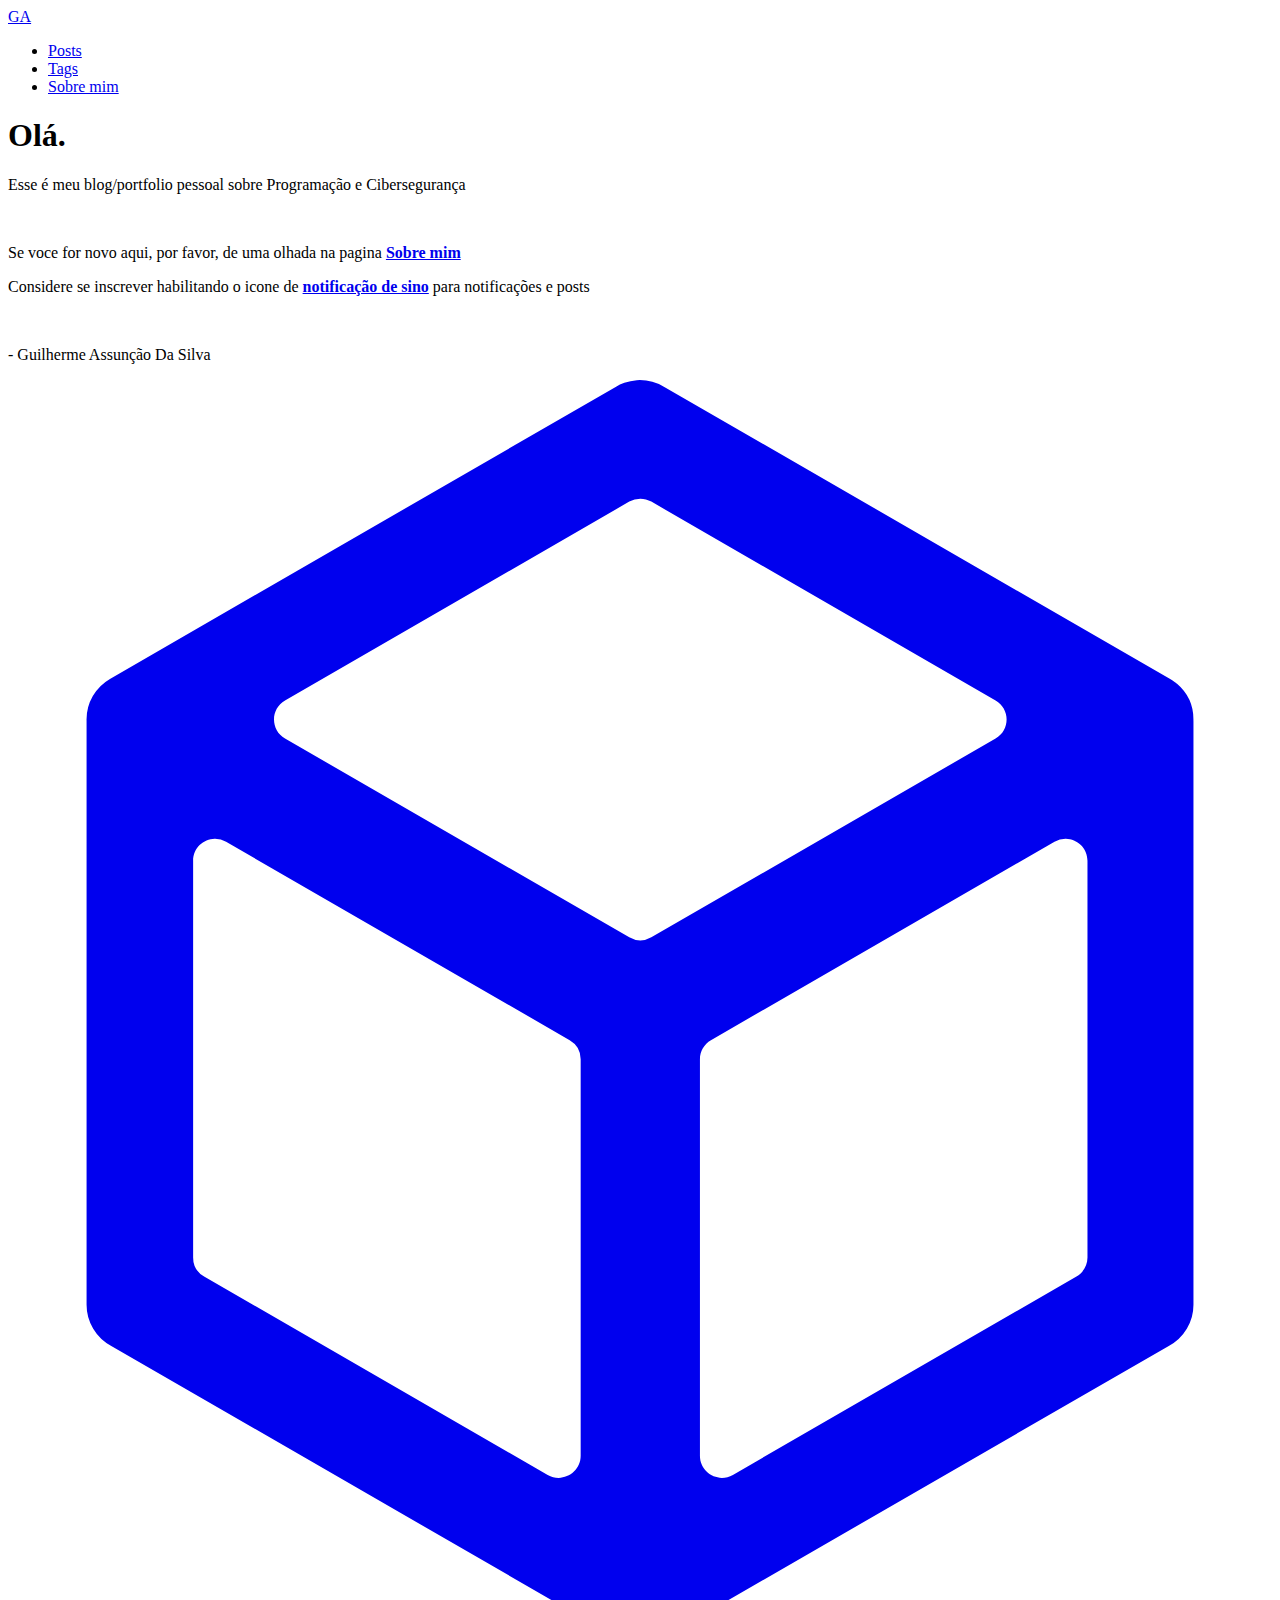
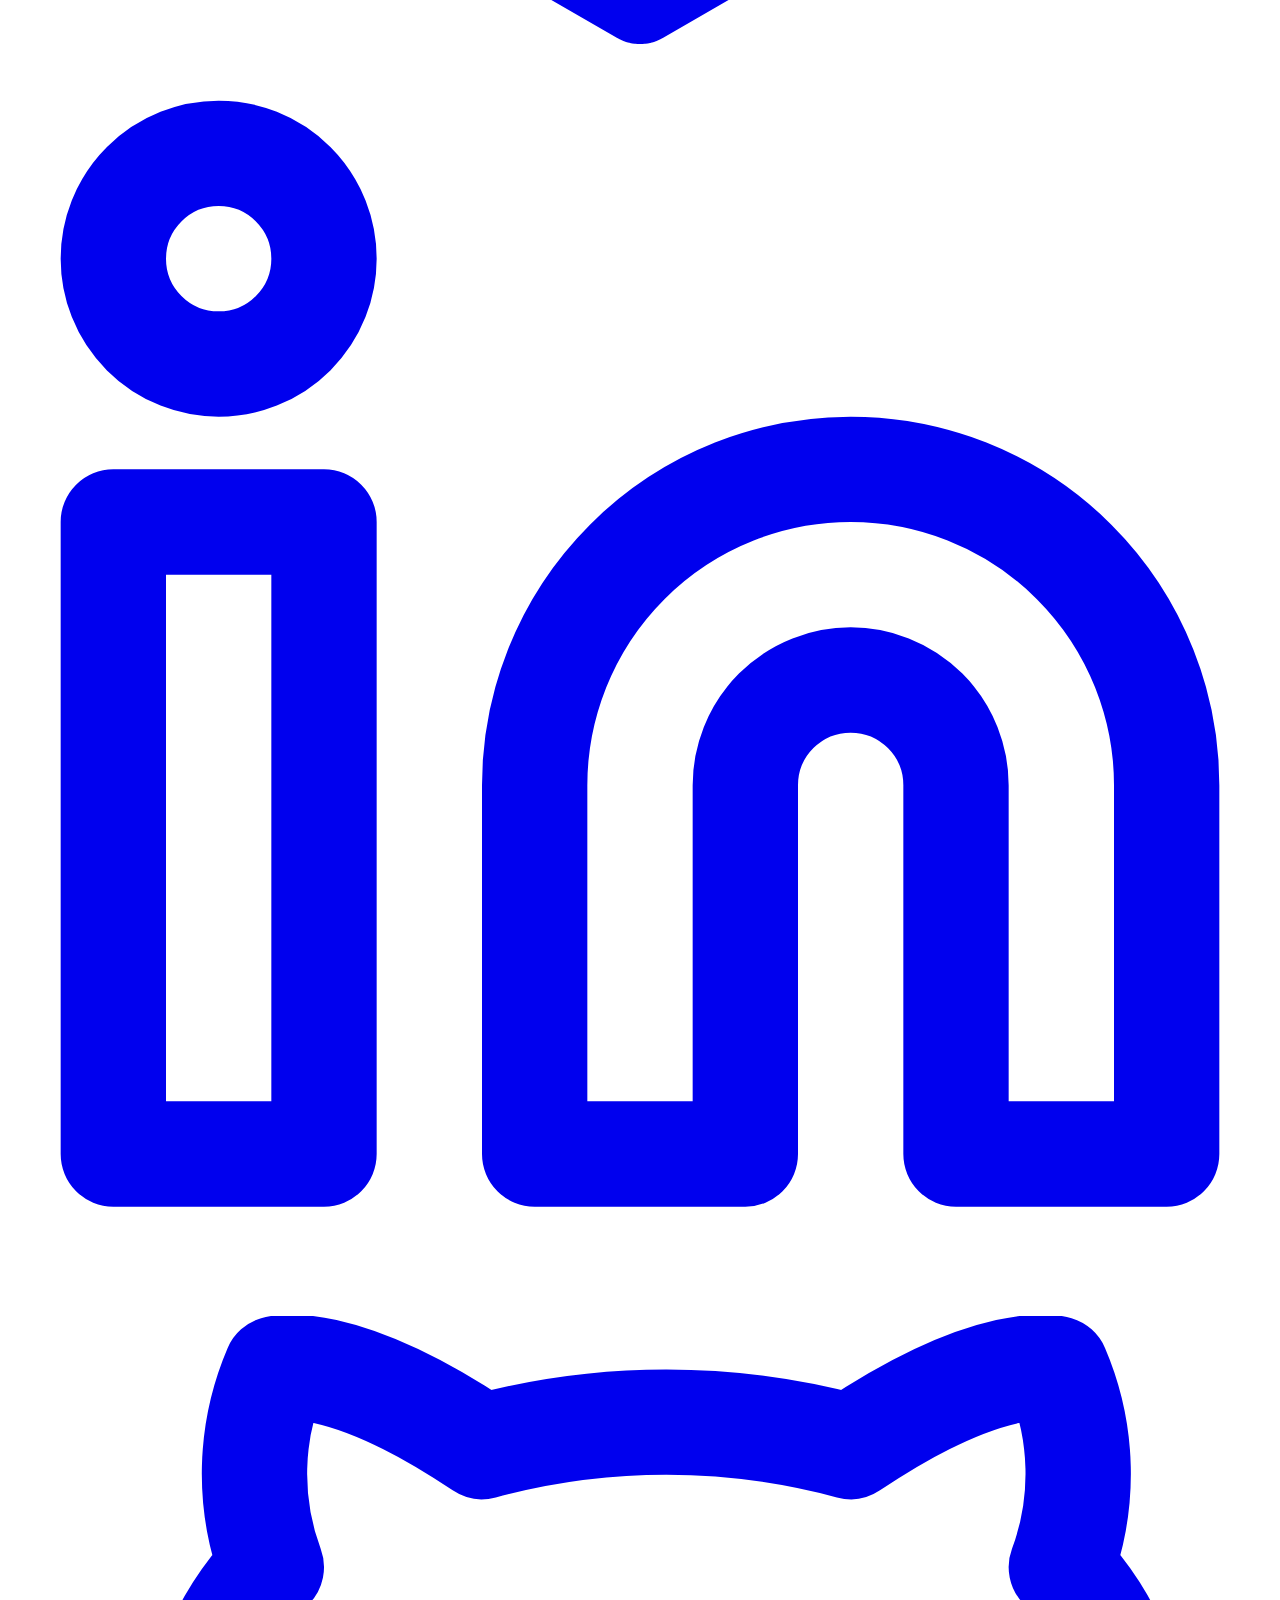
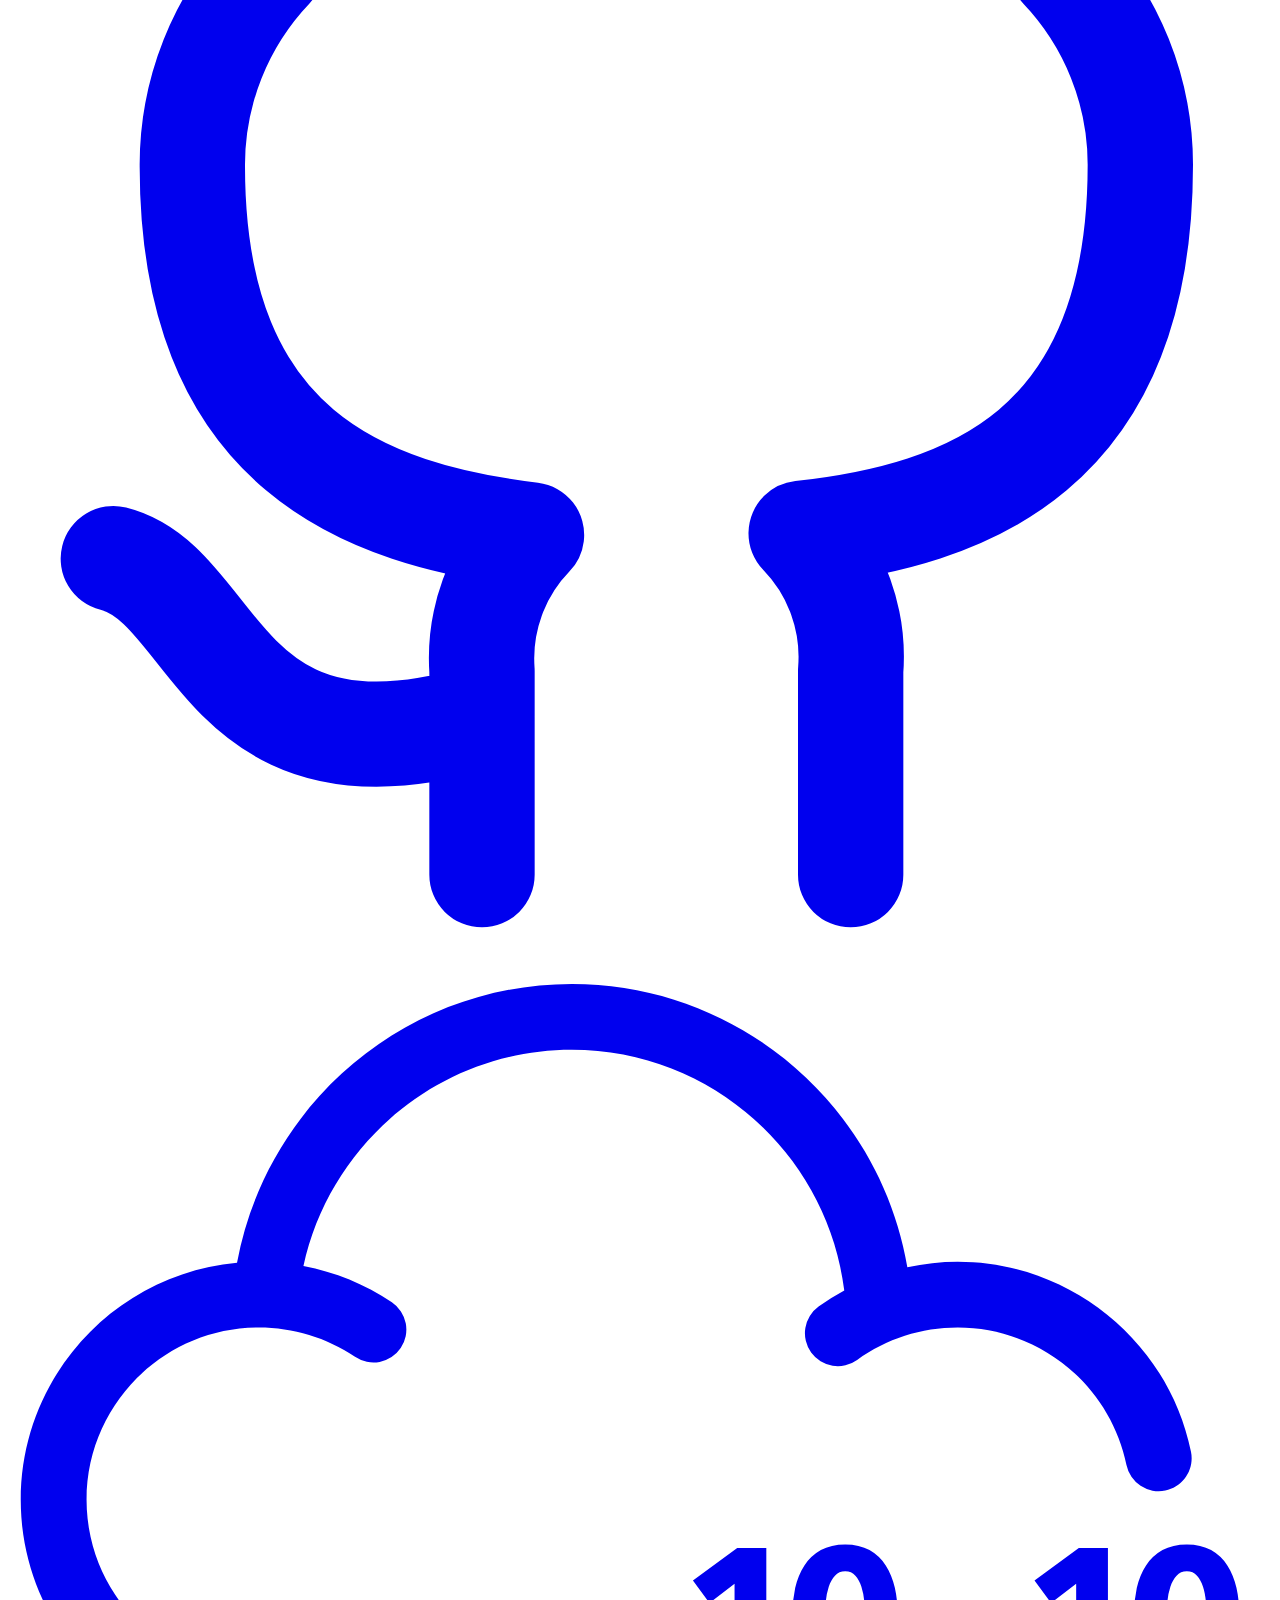
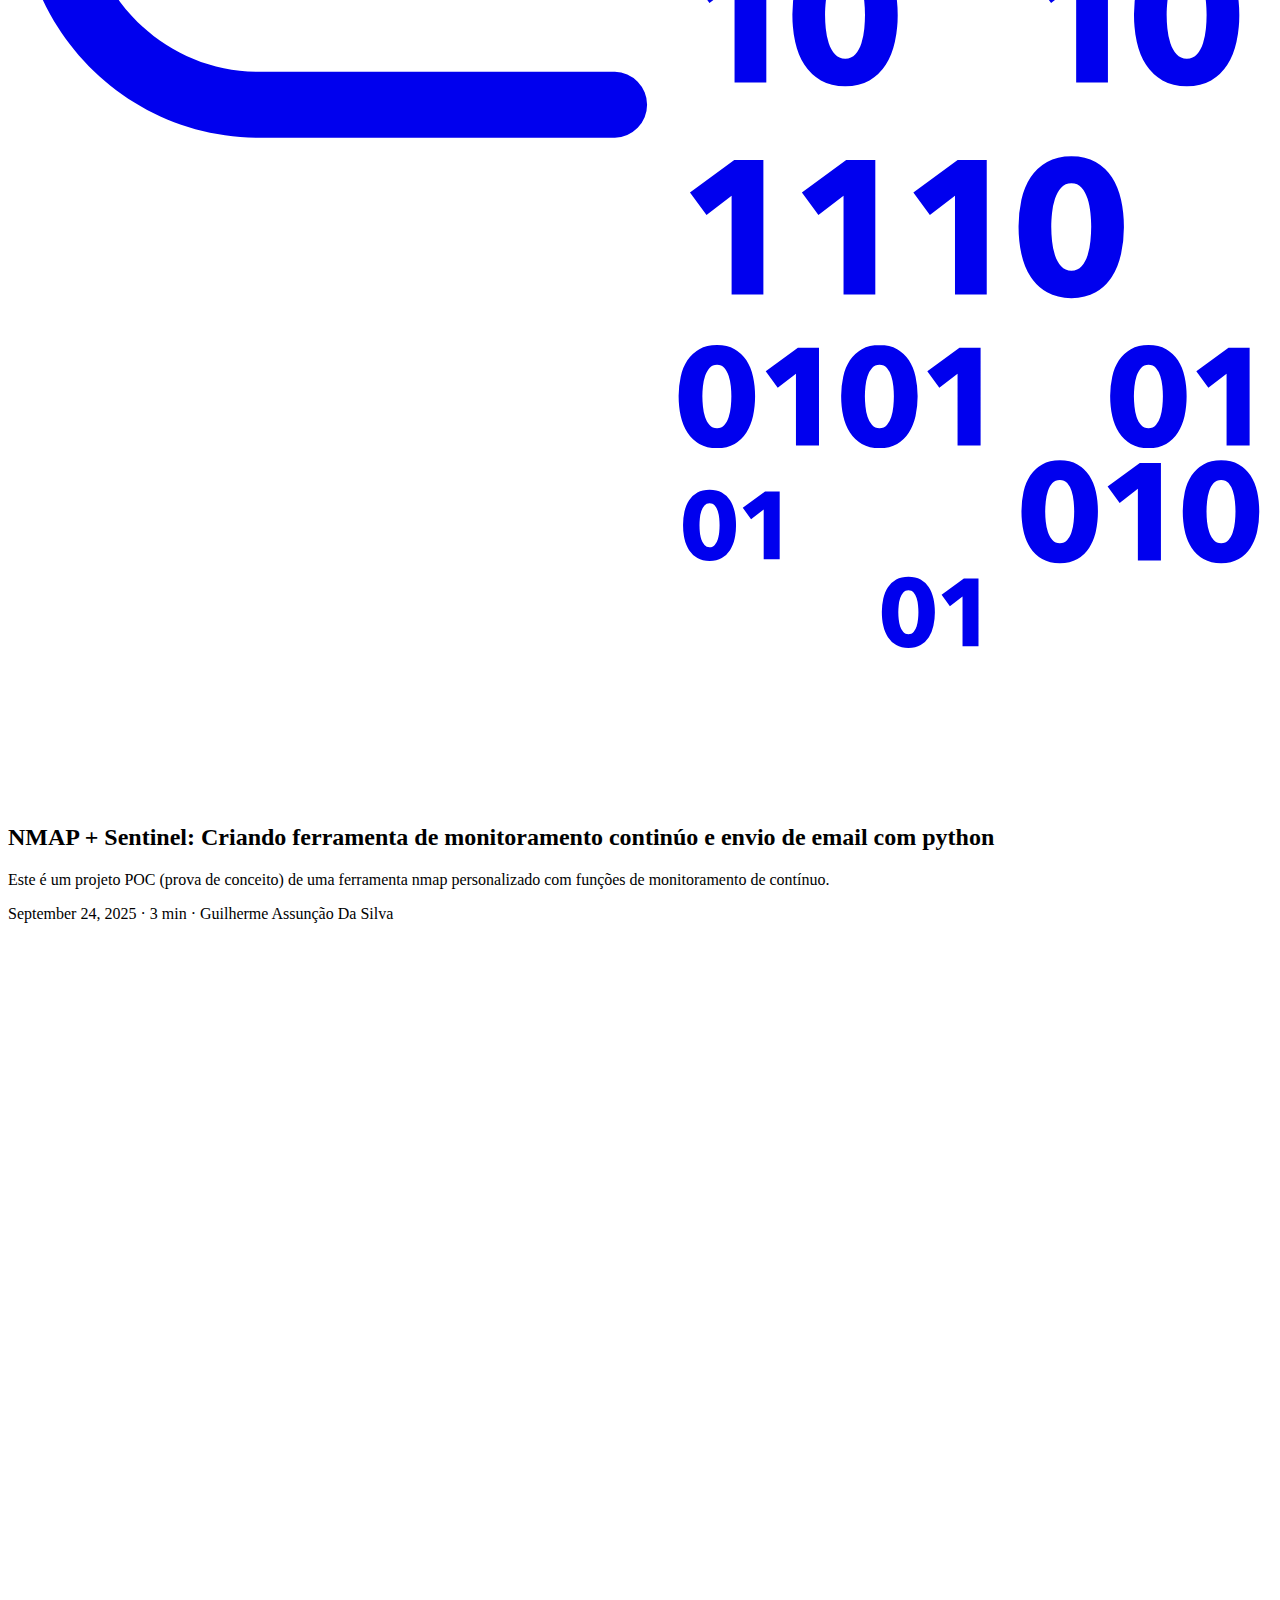
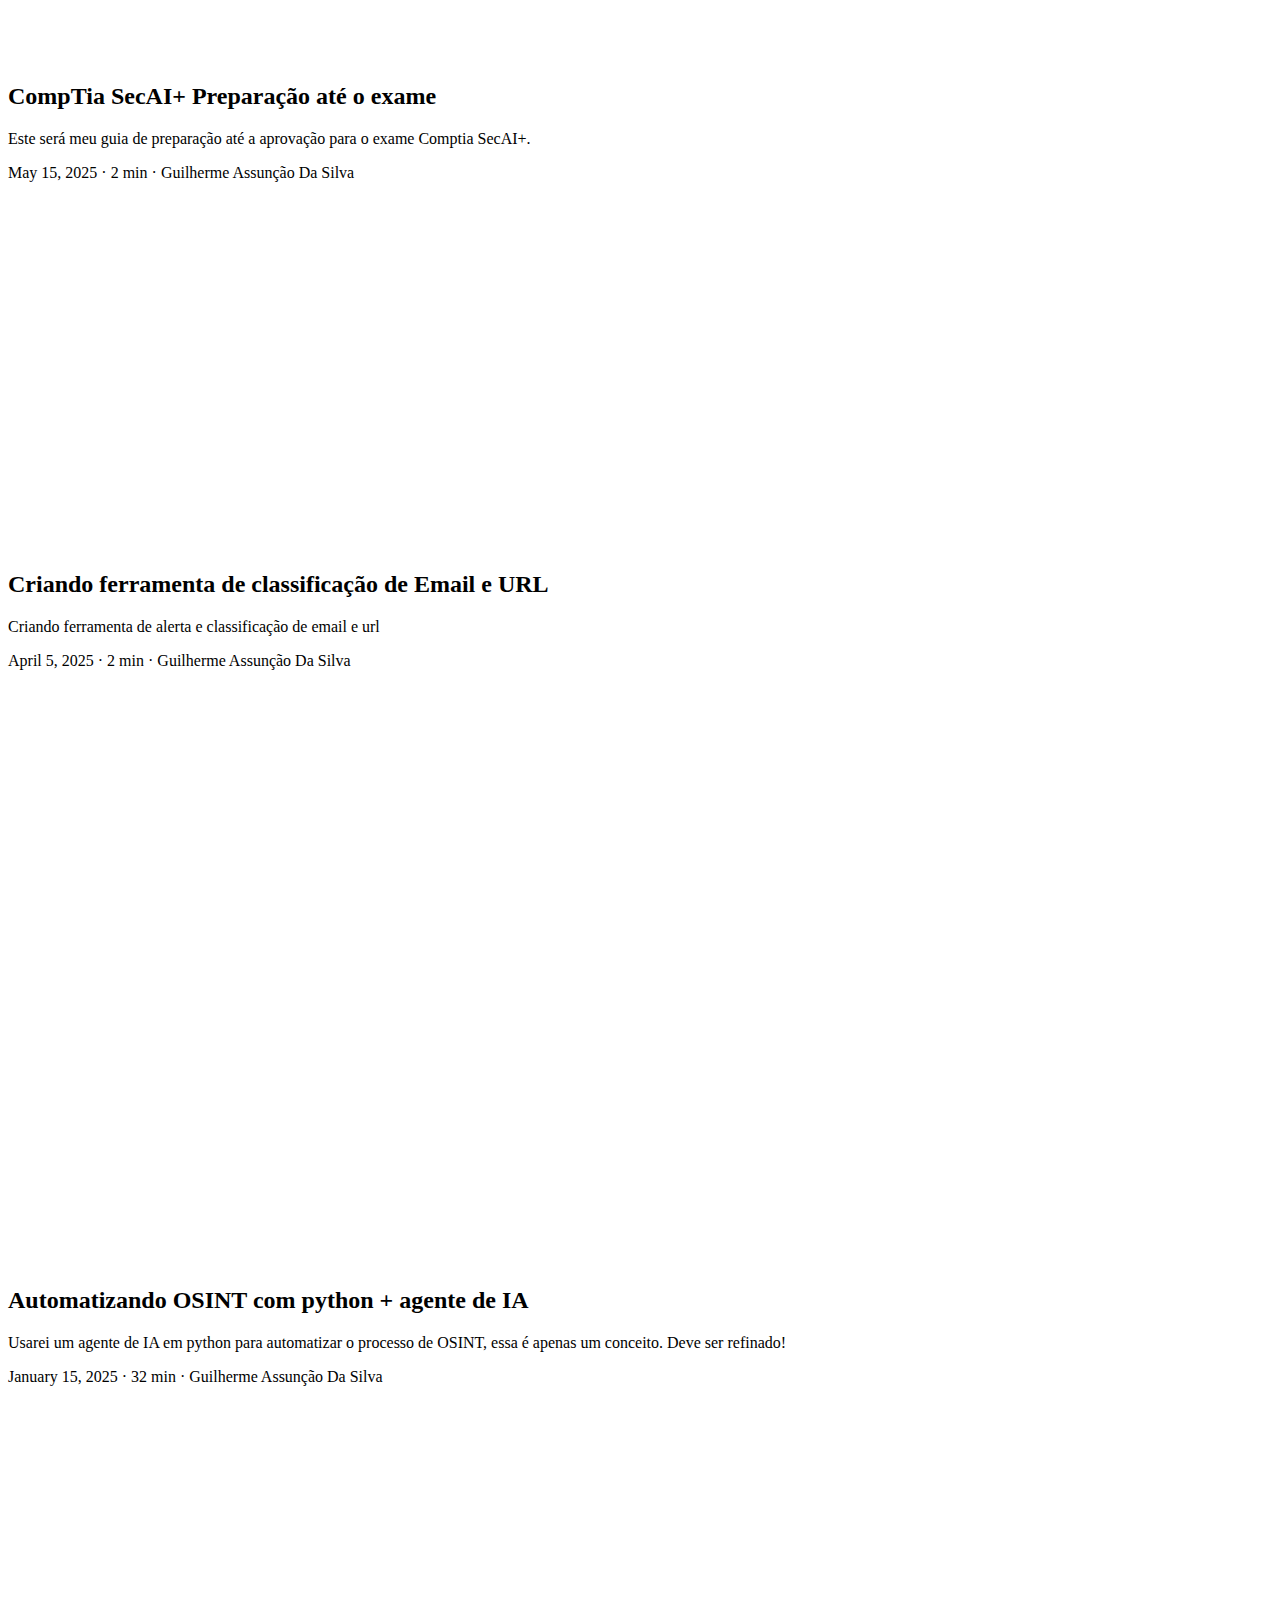
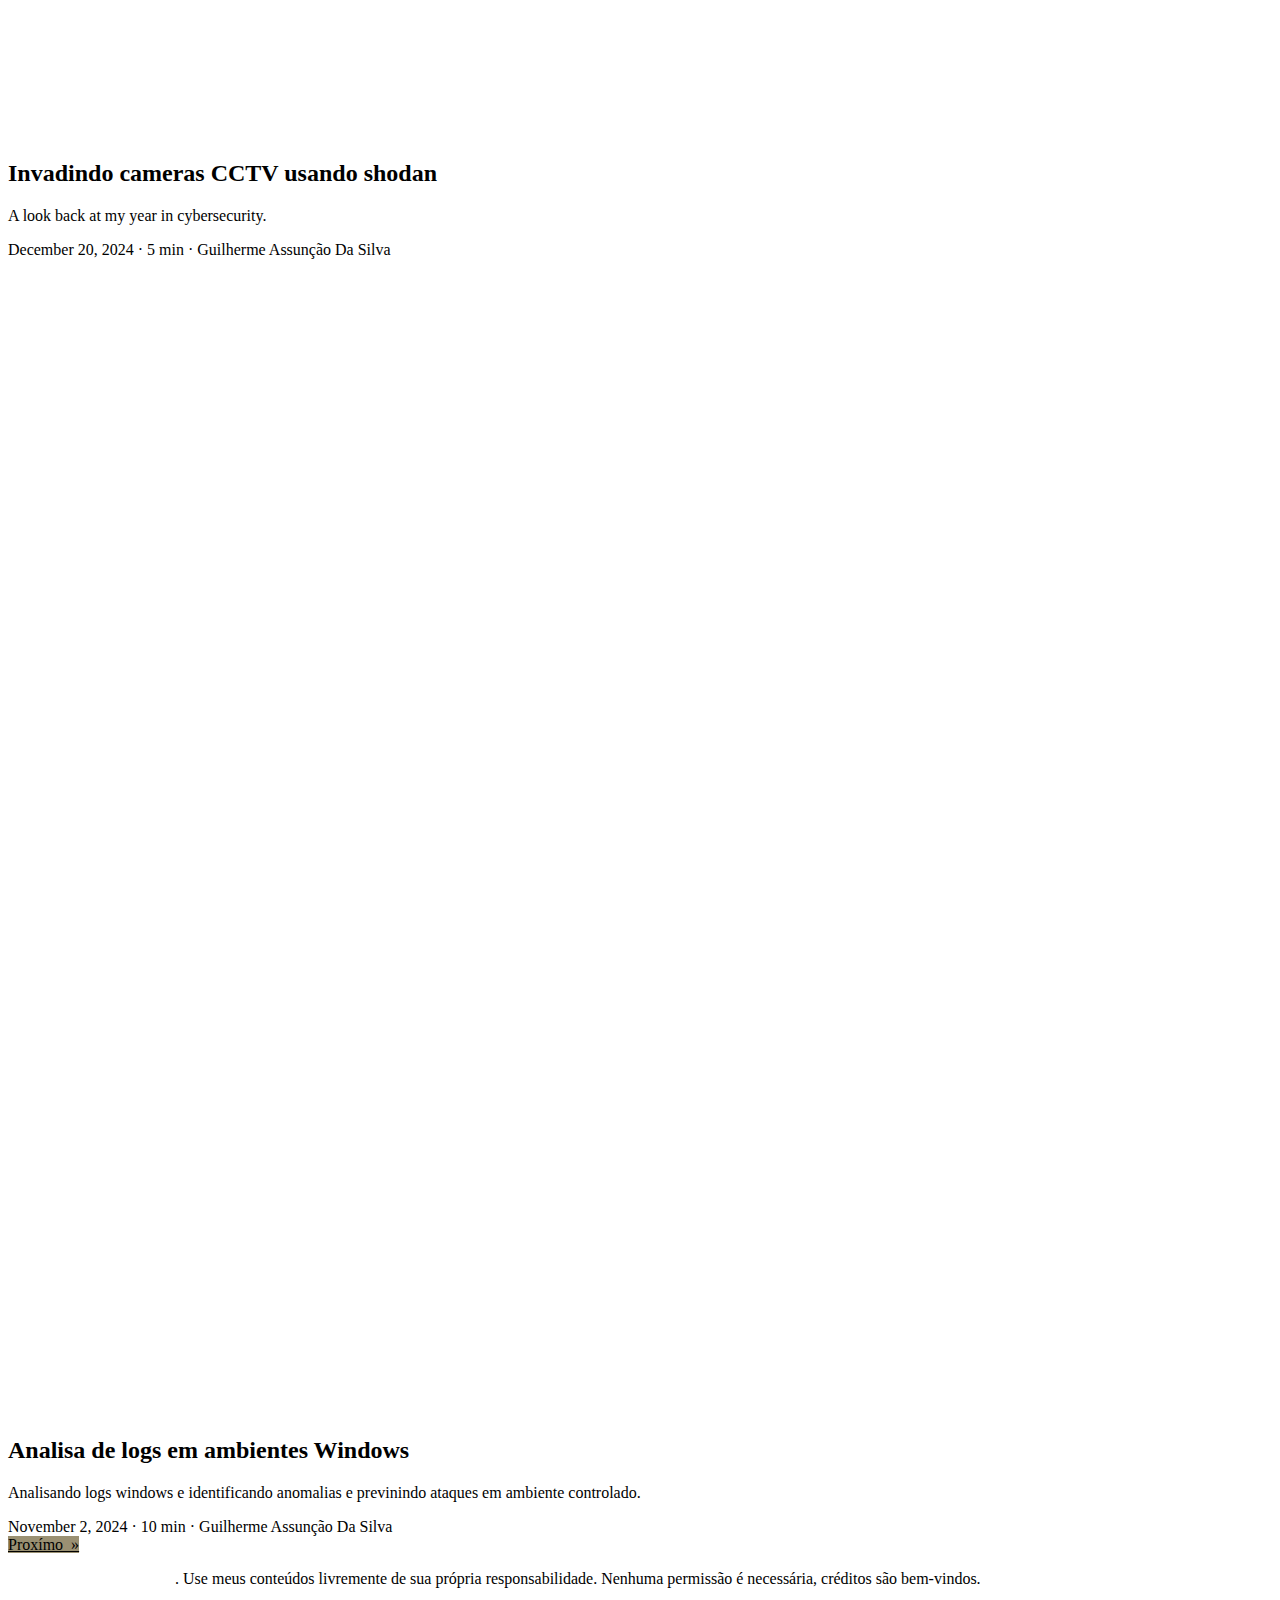
<file: index.html>
<!DOCTYPE html>
<!-- saved from url=(0032)https://www.brunorochamoura.com/ -->
<html lang="en" dir="auto"><head><meta http-equiv="Content-Type" content="text/html; charset=UTF-8">
	<meta name="generator" content="Hugo 0.121.2">
<meta http-equiv="X-UA-Compatible" content="IE=edge">
<meta name="viewport" content="width=device-width, initial-scale=1, shrink-to-fit=no">
<meta name="robots" content="index, follow">
<title>GA</title>
<meta name="keywords" content="Infosec, Security, Hacking, CTF, Writeups">
<meta name="description" content="">
<meta name="author" content="Guilherme Assunção Da Silva ">
<link rel="canonical" href="https://www.brunorochamoura.com/">
<link rel="stylesheet" href="assets/style.css">
<link rel="icon" href="https://www.brunorochamoura.com/favicon.ico">
<link rel="icon" type="image/png" sizes="16x16" href="C:\Users\Guilherme\Documents\icon-16x16.png">
<link rel="icon" type="image/png" sizes="32x32" href="C:\Users\Guilherme\Documents\icon-33x32.png">
<link rel="apple-touch-icon" href="https://www.brunorochamoura.com/apple-touch-icon.png">
<link rel="mask-icon" href="https://www.brunorochamoura.com/safari-pinned-tab.svg">
<meta name="theme-color" content="#2e2e33">
<meta name="msapplication-TileColor" content="#2e2e33">
<link rel="alternate" type="application/rss+xml" href="https://www.brunorochamoura.com/index.xml">
<link rel="alternate" type="application/json" href="https://www.brunorochamoura.com/index.json">
<noscript>
    <style>
        #theme-toggle,
        .top-link {
            display: none;
        }
    </style>
</noscript>
<style>
	.pagination .next {
          background-color: #9A9072 !important;
          color: #000 !important;
          pointer-events: none;
          cursor: default;
        }
</style>
 <meta property="og:url" content="https://www.brunorochamoura.com/">
  <meta property="og:site_name" content="GUILHERME">
  <meta property="og:title" content="Home">
  <meta property="og:description" content="This is my personal blog.
Cybersecurity and whatever else. If you’re new here, please check the about me page.
Please consider subscribing to my RSS feed for notifications of new posts.">
  <meta property="og:locale" content="en">
  <meta property="og:type" content="website">
<meta name="twitter:card" content="summary">
<meta name="twitter:title" content="Home">
<meta name="twitter:description" content="">


<script type="application/ld+json">
{
  "@context": "https://schema.org",
  "@type": "Organization",
  "name": "BRM",
  "url": "https://www.brunorochamoura.com/",
  "description": "",
  "thumbnailUrl": "https://www.brunorochamoura.com/favicon.ico",
  "sameAs": [
      "https://app.hackthebox.com/profile/1402920", "https://www.linkedin.com/in/bruno-rocha-moura/", "https://github.com/BrunoRochaDev/", "https://tryhackme.com/p/brunorochamoura"
  ]
}
</script>
</head>
<body class="list dark" id="top">

<header class="header">
    <nav class="nav">
        <div class="logo">
            <a href="https://guilherme30110.github.io/portfolio-web/" accesskey="h" title="GA (Alt + H)">GA</a>
            <div class="logo-switches">
            </div>
        </div>
        <ul id="menu">
            <li>
                <a href="https://guilherme30110.github.io/portfolio-web/posts" title="Posts">
                    <span>Posts</span>
                </a>
            </li>
            <li>
                <a href="https://guilherme30110.github.io/portfolio-web/tags" title="Tags">
                    <span>Tags</span>
                </a>
            </li>
            <li>
                <a href="https://guilherme30110.github.io/portfolio-web/about" title="About">
                    <span>Sobre mim</span>
                </a>
            </li>
        </ul>
    </nav>
</header>
<main class="main"> <article class="first-entry home-info">
    <header class="entry-header">
        <h1>Olá.</h1>
    </header>
    <div class="entry-content">
        <p>Esse é meu blog/portfolio pessoal sobre Programação e Cibersegurança</p>
<br>
<p>Se voce for novo aqui, por favor, de uma olhada na pagina <strong><a href="https://www.brunorochamoura.com/about">Sobre mim</a></strong></p>
<p>Considere se inscrever habilitando o icone de  <strong><a href="https://www.brunorochamoura.com/posts/rss-and-you/">notificação de sino</a></strong> para notificações e posts</p>

        <br>
        <p>- Guilherme Assunção Da Silva</p>
    </div>
    <footer class="entry-footer">
        <div class="social-icons">
    <a href="https://app.hackthebox.com/profile/1402920" target="_blank" rel="noopener noreferrer me" title="Hackthebox">
        <svg xmlns="http://www.w3.org/2000/svg" viewBox="0 0 24 24" preserveAspectRatio="xMidYMid meet" fill="currentColor" stroke="none">
    <g>
        <path d="M11.9959.0008a1.1187 1.1187 0 00-.057.002.8993.8993 0 00-.2358.0498.9067.9067 0 00-.1652.079L1.9357 5.675a.889.889 0 00-.4444.7699c0 .006.0004.0128.0006.0192-.0002.007 0 .014 0 .0212V17.556a.889.889 0 00.469.7837l9.5983 5.5416c.018.0102.036.0197.054.0287v.002a.8568.8568 0 00.083.0348c0 .001.01.003.012.004.028.01.056.0177.085.0245.01.001.011.003.016.004.028.006.057.0112.086.0146 0 .0005.01.0009.014.001.03.003.061.005.091.005s.061-.002.091-.005c0-.0005.01-.0009.014-.001a.6831.6831 0 00.086-.0146c.01-.001.011-.002.016-.004a.9404.9404 0 00.085-.0245c0-.001.01-.003.012-.004a.8818.8818 0 00.083-.0347v-.002a1.086 1.086 0 00.054-.0287l9.5986-5.5416a.889.889 0 00.4689-.7837V6.4786c0-.009-.0006-.0172-.0008-.0258h.0003v-.008a.8886.8886 0 00-.3117-.6755c-.01-.008-.019-.0162-.029-.0241 0-.002-.01-.005-.01-.007a.8988.8988 0 00-.1074-.0705L12.4533.1267a.8872.8872 0 00-.4646-.1266zm.01 2.2523c.072 0 .1443.0187.209.056l6.5366 3.774c.2789.161.2789.5633 0 .7243l-6.5367 3.774a.4182.4182 0 01-.4182 0L5.26 6.8074c-.2788-.1609-.2789-.5633 0-.7243l6.5368-3.774a.4193.4193 0 01.209-.056zm-8.0801 6.458a.4145.4145 0 01.215.0565l6.524 3.7666a.417.417 0 01.2086.3612v7.5326c0 .3212-.3477.522-.626.3613l-6.5237-3.7666a.4172.4172 0 01-.2086-.3613V9.1288c0-.2408.1955-.414.4107-.4177zm16.1599 0c.215.004.4107.1768.4107.4177v7.5325c0 .149-.08.2868-.2087.3614l-6.5239 3.7666c-.278.1606-.6258-.0401-.6258-.3614v-7.5325c0-.149.08-.2867.2086-.3613l6.5238-3.7666a.415.415 0 01.2152-.0565z">
        </path>
    </g>
</svg>
    </a>
    <a href="https://www.linkedin.com/in/guilherme-assun%C3%A7%C3%A3o-6a431b256/" target="_blank" rel="noopener noreferrer me" title="Linkedin">
        <svg xmlns="http://www.w3.org/2000/svg" viewBox="0 0 24 24" fill="none" stroke="currentColor" stroke-width="2" stroke-linecap="round" stroke-linejoin="round">
    <path d="M16 8a6 6 0 0 1 6 6v7h-4v-7a2 2 0 0 0-2-2 2 2 0 0 0-2 2v7h-4v-7a6 6 0 0 1 6-6z"></path>
    <rect x="2" y="9" width="4" height="12"></rect>
    <circle cx="4" cy="4" r="2"></circle>
</svg>
    </a>
    <a href="https://github.com/Guilherme30110" target="_blank" rel="noopener noreferrer me" title="Github">
        <svg xmlns="http://www.w3.org/2000/svg" viewBox="0 0 24 24" fill="none" stroke="currentColor" stroke-width="2" stroke-linecap="round" stroke-linejoin="round">
    <path d="M9 19c-5 1.5-5-2.5-7-3m14 6v-3.87a3.37 3.37 0 0 0-.94-2.61c3.14-.35 6.44-1.54 6.44-7A5.44 5.44 0 0 0 20 4.77 5.07 5.07 0 0 0 19.91 1S18.73.65 16 2.48a13.38 13.38 0 0 0-7 0C6.27.65 5.09 1 5.09 1A5.07 5.07 0 0 0 5 4.77a5.44 5.44 0 0 0-1.5 3.78c0 5.42 3.3 6.61 6.44 7A3.37 3.37 0 0 0 9 18.13V22">
    </path>
</svg>
    </a>
    <a href="https://tryhackme.com/p/brunorochamoura" target="_blank" rel="noopener noreferrer me" title="Tryhackme">
        <svg xmlns="http://www.w3.org/2000/svg" viewBox="0 0 24 24" fill="currentColor" stroke-width="2" stroke-linecap="round" stroke-linejoin="round">
    <path d="M10.7048 0c-3.164 0-5.8024 2.2853-6.3563 5.2914C2.0493 5.5007.242 7.4381.242 9.7912c0 2.4918 2.0276 4.5191 4.5195 4.5191h6.7616a.625.625 0 000-1.2497H4.7615c-1.8031 0-3.2698-1.467-3.2698-3.2694 0-1.803 1.4667-3.2696 3.2698-3.2696.6552 0 1.287.1925 1.8274.5576a.6252.6252 0 00.8677-.1676.6251.6251 0 00-.168-.8678c-.5105-.345-1.0806-.5756-1.679-.6895.5105-2.3438 2.6006-4.1046 5.0952-4.1046 2.6578 0 4.8555 1.9984 5.1739 4.571a4.489 4.489 0 00-.488.3043.625.625 0 00-.1412.8724.6256.6256 0 00.8729.1408c.5587-.4036 1.2197-.6166 1.9114-.6166 1.547 0 2.894 1.0973 3.203 2.6102a.6254.6254 0 00.7378.4865c.3378-.0689.556-.3992.4871-.7377-.428-2.091-2.2903-3.6087-4.428-3.6087-.3254 0-.6455.037-.9574.1042C16.5567 2.3282 13.8986 0 10.7048 0zm5.1918 10.6402c-.1805 0-.3345.0358-.462.1078a.913.913 0 00-.3124.2909c-.0803.1215-.139.2635-.1753.4261a2.3894 2.3894 0 00-.0535.5145c0 .1805.0178.3525.0535.5162.0363.1639.095.3075.1753.4312a.909.909 0 00.3124.2964c.1275.0732.2815.11.462.11.1806 0 .3343-.0368.4607-.11a.8974.8974 0 00.3086-.2964c.0792-.1237.1372-.2673.1728-.4312a2.3737 2.3737 0 00.0544-.5162c0-.1807-.018-.3523-.0543-.5145-.0357-.1626-.0937-.3046-.173-.4261a.901.901 0 00-.3085-.2909c-.1264-.072-.28-.1078-.4607-.1078zm6.4864 0c-.1806 0-.3347.0358-.4621.1078a.913.913 0 00-.3125.2909c-.0808.1215-.139.2635-.1753.4261a2.3894 2.3894 0 00-.0535.5145c0 .1805.0178.3525.0535.5162.0364.1639.0945.3075.1753.4312a.909.909 0 00.3125.2964c.1274.0732.2815.11.4621.11.1807 0 .334-.0368.4605-.11a.8974.8974 0 00.3086-.2964c.0793-.1237.1372-.2673.1729-.4312a2.3737 2.3737 0 00.0543-.5162c0-.1807-.018-.3523-.0543-.5145-.0357-.1626-.0936-.3046-.1729-.4261a.9011.9011 0 00-.3086-.2909c-.1265-.072-.2798-.1078-.4605-.1078zm-8.5372.0682l-.8407.6175.3141.4294.4762-.3678v1.8773h.603v-2.5564zm6.4863 0l-.8413.6175.3146.4294.4762-.3678v1.8773h.6031v-2.5564zm-4.4355.4442c.0797 0 .1438.0284.1932.0848.0493.0564.0874.1263.114.2093a1.312 1.312 0 01.0542.2691 2.803 2.803 0 01.014.2637c0 .0818-.0048.1712-.014.2689a1.3044 1.3044 0 01-.0543.2707c-.0265.083-.0646.1529-.1139.2093-.0494.0569-.1135.0852-.1932.0852-.0792 0-.1443-.0283-.1947-.0852-.051-.0564-.09-.1263-.1178-.2093a1.244 1.244 0 01-.0557-.2707 2.7355 2.7355 0 01-.0146-.269c0-.0792.0049-.167.0146-.2636a1.249 1.249 0 01.0557-.269c.0278-.0831.0668-.153.1178-.2094.0504-.0564.1155-.0848.1947-.0848zm6.4864 0c.0793 0 .1436.0284.193.0848.0493.0564.0874.1263.114.2093.0266.083.0444.1732.0543.2691.0092.0966.014.1844.014.2637a2.91 2.91 0 01-.014.2689 1.3176 1.3176 0 01-.0543.2707c-.0266.083-.0647.1529-.114.2093-.0494.0569-.1137.0852-.193.0852-.0791 0-.1444-.0283-.1948-.0852-.051-.0564-.09-.1263-.1176-.2093a1.2445 1.2445 0 01-.056-.2707 2.7355 2.7355 0 01-.0146-.269c0-.0792.0049-.167.0146-.2636a1.2484 1.2484 0 01.056-.269c.0276-.0831.0666-.153.1176-.2094.0504-.0564.1157-.0848.1948-.0848zm-2.1915 3.5112c-.1806 0-.3347.0364-.4621.108a.9076.9076 0 00-.3125.2913c-.0808.1215-.1387.263-.1751.4257a2.3826 2.3826 0 00-.0541.5143c0 .1806.0183.3525.0541.5164.0364.1639.0943.3075.1751.4316a.9092.9092 0 00.3125.2956c.1274.0738.2815.1102.4621.1102.1807 0 .3336-.0364.46-.1102a.8922.8922 0 00.3087-.2956c.0797-.124.1371-.2677.1735-.4316a2.3755 2.3755 0 00.0543-.5164c0-.1801-.018-.352-.0543-.5143-.0364-.1627-.0938-.3042-.1735-.4257a.8904.8904 0 00-.3088-.2913c-.1263-.0716-.2792-.108-.4599-.108zm-6.4016.0684l-.8413.6177.3143.4296.4765-.3684v1.8775h.6033v-2.5564zm2.1252 0l-.8413.6177.314.4296.4768-.3684v1.8775h.6033v-2.5564zm2.116 0l-.8407.6177.3135.4296.4768-.3684v1.8775h.603v-2.5564zm2.1604.4442c.0792 0 .1438.028.1932.085.0493.0565.0874.1265.114.2095.026.083.0444.1725.0537.2691.0097.096.0146.1839.0146.263 0 .082-.0049.1715-.0146.2691a1.3243 1.3243 0 01-.0537.2706c-.0266.083-.0647.153-.114.2095-.0494.0569-.114.085-.1932.085-.0797 0-.1441-.0281-.195-.085-.0506-.0565-.0898-.1265-.1174-.2095a1.2443 1.2443 0 01-.0558-.2706 2.6765 2.6765 0 01-.0146-.269c0-.0792.0048-.1671.0146-.263a1.2413 1.2413 0 01.0558-.2692c.0276-.083.0668-.153.1173-.2095.051-.057.1154-.085.1951-.085zm-6.7291 3.0723c-.1312 0-.243.0264-.3358.0785a.6615.6615 0 00-.2268.2111c-.0586.0885-.1009.1914-.127.3096a1.6979 1.6979 0 00-.0394.3732c0 .1313.013.2562.0394.375.0261.1188.0684.2235.127.313a.6535.6535 0 00.2268.2152c.0927.0532.2046.0797.3358.0797.1307 0 .2424-.0265.334-.0797a.6501.6501 0 00.2241-.2152c.0575-.0895.0996-.1942.1258-.313.026-.1188.039-.2437.039-.375 0-.1306-.013-.2555-.039-.3732-.0262-.1182-.0683-.2211-.1258-.3096a.658.658 0 00-.2241-.2111c-.0916-.0521-.2033-.0785-.334-.0785zm3.0859 0c-.1314 0-.243.0264-.3358.0785a.6612.6612 0 00-.2268.2111c-.0586.0885-.101.1914-.127.3096a1.6895 1.6895 0 00-.0394.3732c0 .1313.0128.2562.0394.375.026.1188.0684.2235.127.313a.6532.6532 0 00.2268.2152c.0927.0532.2044.0797.3358.0797.1307 0 .2423-.0265.334-.0797a.6496.6496 0 00.224-.2152c.0574-.0895.0993-.1942.1258-.313a1.7415 1.7415 0 00.039-.375 1.724 1.724 0 00-.039-.3732c-.0265-.1182-.0684-.2211-.1259-.3096a.6575.6575 0 00-.224-.2111c-.0916-.0521-.2032-.0785-.334-.0785zm5.1077 0c-.1312 0-.2428.0264-.3356.0785a.6612.6612 0 00-.2268.2111c-.0586.0885-.1008.1914-.127.3096a1.6977 1.6977 0 00-.0396.3732c0 .1313.0132.2562.0397.375.0261.1188.0683.2235.127.313a.6532.6532 0 00.2267.2152c.0928.0532.2044.0797.3356.0797.1307 0 .2426-.0265.3342-.0797a.6496.6496 0 00.224-.2152c.0575-.0895.0992-.1942.1259-.313.026-.1188.039-.2437.039-.375 0-.1306-.013-.2555-.039-.3732-.0267-.1182-.0684-.2211-.126-.3096a.6575.6575 0 00-.2239-.2111c-.0916-.0521-.2035-.0785-.3342-.0785zm-6.658.0498l-.611.4487.2279.3112.3462-.2669v1.3627h.4375v-1.8557zm3.0677 0l-.6106.4487.2282.3112.3462-.2669v1.3627h.4377v-1.8557zm5.1082 0l-.6109.4487.2285.3112.346-.2669v1.3627h.4377v-1.8557zm-9.7115.3228c.0575 0 .1041.0205.14.0612.0358.0412.0633.0917.0823.152a.9604.9604 0 01.0397.1952c.007.07.0102.134.0102.1915 0 .0597-.0031.1247-.0102.1952a.954.954 0 01-.0397.197c-.019.0602-.0465.1107-.0824.1519-.0358.0412-.0824.0612-.1399.0612-.058 0-.1053-.02-.1416-.0612-.037-.0412-.065-.0917-.0852-.152a.8863.8863 0 01-.0407-.1969 1.9609 1.9609 0 01-.0108-.1952c0-.0575.0037-.1215.0108-.1915a.893.893 0 01.0407-.1952c.0202-.0603.0483-.1108.0852-.152.0363-.0407.0836-.0612.1416-.0612zm3.0859 0c.0575 0 .1041.0205.14.0612a.421.421 0 01.0821.152.9392.9392 0 01.0397.1952c.007.07.0103.134.0103.1915 0 .0597-.0033.1247-.0103.1952a.9302.9302 0 01-.0397.197.4211.4211 0 01-.0822.1519c-.0358.0412-.0824.0612-.14.0612-.058 0-.1053-.02-.1417-.0612a.4192.4192 0 01-.085-.152.8458.8458 0 01-.0407-.1969 1.9645 1.9645 0 01-.011-.1952c0-.0575.004-.1215.011-.1915a.8487.8487 0 01.0407-.1952.4196.4196 0 01.085-.152c.0364-.0407.0837-.0612.1418-.0612zm5.1077 0c.0575 0 .1044.0205.1402.0612a.421.421 0 01.0822.152.9483.9483 0 01.0398.1952c.007.07.0102.134.0102.1915 0 .0597-.0032.1247-.0102.1952a.9427.9427 0 01-.0398.197.421.421 0 01-.0822.1519c-.0358.0412-.0827.0612-.1402.0612-.058 0-.1051-.02-.1415-.0612-.0368-.0412-.065-.0917-.0857-.152a.9503.9503 0 01-.04-.1969 1.9645 1.9645 0 01-.011-.1952c0-.0575.0039-.1215.011-.1915a.9589.9589 0 01.04-.1952c.0207-.0603.0489-.1108.0857-.152.0363-.0407.0835-.0612.1415-.0612zm-1.6842 1.8138c-.1312 0-.2428.0266-.3356.0787a.659.659 0 00-.2268.211c-.0586.0883-.1008.1914-.127.3097a1.7304 1.7304 0 00-.0396.3733c0 .1312.0137.256.0397.3746.026.119.0683.2237.127.3137a.656.656 0 00.2267.2148c.0928.0532.2044.0797.3356.0797.1307 0 .2426-.0265.3342-.0797a.6475.6475 0 00.224-.2148c.0576-.09.0998-.1948.1259-.3137.026-.1187.039-.2434.039-.3746 0-.1307-.013-.2557-.039-.3733-.0261-.1183-.0683-.2214-.126-.3098a.6504.6504 0 00-.2239-.2109c-.0916-.052-.2035-.0787-.3342-.0787zm3.0627 0c-.1313 0-.243.0266-.3358.0787a.6641.6641 0 00-.2268.211c-.0586.0883-.101.1914-.127.3097a1.7218 1.7218 0 00-.0394.3733c0 .1312.0134.256.0395.3746.026.119.0683.2237.1269.3137a.6609.6609 0 00.2268.2148c.0928.0532.2045.0797.3358.0797s.2424-.0265.334-.0797a.6475.6475 0 00.224-.2148c.0575-.09.1-.1948.1259-.3137a1.7398 1.7398 0 00.0396-.3746c0-.1307-.0135-.2557-.0396-.3733-.026-.1183-.0684-.2214-.126-.3098a.6504.6504 0 00-.2239-.2109c-.0916-.052-.2027-.0787-.334-.0787zm-1.5448.05l-.6109.448.2284.3124.346-.2675v1.3626h.4378v-1.8555zm-1.5179.3228c.0575 0 .1041.0206.14.0613a.4206.4206 0 01.0826.1517.9575.9575 0 01.0396.1953c.007.07.0102.134.0102.1916 0 .0597-.0032.1245-.0102.195a.9512.9512 0 01-.0396.197.4218.4218 0 01-.0826.1519c-.0359.0412-.0825.0612-.14.0612-.058 0-.1052-.02-.1415-.0612-.0368-.0412-.065-.0917-.085-.152a.9149.9149 0 01-.0408-.1969 1.9608 1.9608 0 01-.011-.195c0-.0575.004-.1217.011-.1916a.9232.9232 0 01.0407-.1953c.0202-.0603.0483-.1105.085-.1517.0364-.0407.0836-.0613.1416-.0613zm3.0627 0c.0575 0 .104.0206.1398.0613a.4208.4208 0 01.0826.1517.939.939 0 01.0394.1953c.0071.07.0104.134.0104.1916 0 .0597-.0033.1245-.0104.195a.9296.9296 0 01-.0394.197.4218.4218 0 01-.0826.1519c-.0357.0412-.0823.0612-.1398.0612-.0575 0-.1054-.02-.1417-.0612-.037-.0412-.065-.0917-.085-.152a.9065.9065 0 01-.0408-.1969 1.9495 1.9495 0 01-.0103-.195c0-.0575.0033-.1217.0103-.1916a.9145.9145 0 01.0407-.1953c.02-.0603.0481-.1105.085-.1517.0364-.0407.0843-.0613.1418-.0613zm-9.7123.1855c-.091 0-.1686.0182-.2326.0545a.4563.4563 0 00-.157.146c-.0408.0613-.0702.133-.0881.2149a1.1685 1.1685 0 00-.0271.2587c0 .0907.0086.1773.027.2598.018.082.0474.1546.0881.217a.4589.4589 0 00.157.1487c.064.037.1417.0557.2327.0557.0907 0 .1677-.0188.2311-.0557a.4504.4504 0 00.1558-.1487c.0402-.0624.0688-.135.0873-.217a1.2187 1.2187 0 00.0272-.2598c0-.0911-.0093-.1774-.0272-.2587-.0185-.082-.0471-.1536-.0873-.2148a.4479.4479 0 00-.1558-.146c-.0634-.0364-.1403-.0546-.231-.0546zm1.0519.0346l-.423.3102.1577.2166.2398-.185v.9442h.3037v-1.286zm-1.0519.2236c.0396 0 .0724.0141.0973.0429a.2841.2841 0 01.057.105.689.689 0 01.0276.1352c.0044.0489.007.0927.007.1328 0 .0407-.0027.0862-.007.135a.684.684 0 01-.0277.1362.2845.2845 0 01-.057.1053c-.0248.0288-.0576.043-.0972.043a.1247.1247 0 01-.098-.043.2976.2976 0 01-.0592-.1053.612.612 0 01-.0283-.1361 1.391 1.391 0 01-.0069-.135c0-.0402.0021-.084.007-.1329a.6197.6197 0 01.0282-.1353.2973.2973 0 01.0592-.105.1248.1248 0 01.098-.0428zm3.7749 1.394c-.0907 0-.1681.0178-.2321.0542a.4517.4517 0 00-.1574.1463c-.0407.0608-.07.1326-.088.2144a1.1691 1.1691 0 00-.0276.2587c0 .0905.0092.1774.0277.26.0179.0824.0472.1545.0879.2168a.4562.4562 0 00.1574.1493c.064.0368.1414.0547.232.0547.0912 0 .1683-.0179.2318-.0547a.451.451 0 00.1556-.1493.6636.6636 0 00.0868-.2169 1.1889 1.1889 0 00.0277-.26c0-.0906-.0092-.1773-.0277-.2586-.0179-.0818-.0473-.1536-.0868-.2144a.4461.4461 0 00-.1556-.1463c-.0635-.0364-.1406-.0543-.2317-.0543zm1.0522.034l-.423.3109.1578.2158.2398-.1849v.9444h.3033v-1.2861zm-1.0522.2236c.0401 0 .0726.014.0976.0427a.3008.3008 0 01.057.1054.6431.6431 0 01.027.135 1.31 1.31 0 01.0077.1329c0 .0412-.0027.0863-.0077.135a.655.655 0 01-.027.1367.3066.3066 0 01-.057.1054c-.025.0282-.0575.0421-.0976.0421-.0396 0-.0728-.0139-.0977-.042a.2928.2928 0 01-.0592-.1055.6182.6182 0 01-.028-.1366 1.3641 1.3641 0 01-.0077-.1351c0-.0401.0029-.0841.0077-.1328a.6122.6122 0 01.028-.135.2874.2874 0 01.0592-.1055c.0249-.0287.0581-.0427.0977-.0427z"></path>
</svg>
    </a>
</div>

    </footer>
</article>


<article class="post-entry"> 
<figure class="entry-cover">
        <img loading="lazy" srcset="https://media1.tenor.com/m/rBatCNQP8skAAAAC/terminator-robot.gif 360w ,https://media1.tenor.com/m/rBatCNQP8skAAAAC/terminator-robot.gif 480w ,https://media1.tenor.com/m/rBatCNQP8skAAAAC/terminator-robot.gif 652w" sizes="(min-width: 768px) 720px, 100vw" src="./index_files/cover.png" alt="" width="652" height="132">
</figure>
  <header class="entry-header">
    <h2 class="entry-hint-parent">NMAP + Sentinel: Criando ferramenta de monitoramento continúo e envio de email com python
    </h2>
  </header>
  <div class="entry-content">
    <p>Este é um projeto POC (prova de conceito) de uma ferramenta nmap personalizado com funções de monitoramento de contínuo.</p>
  </div>
  <footer class="entry-footer"><span title="2025-09-24 00:00:00 +0000 UTC">September 24, 2025</span>&nbsp;·&nbsp;3 min&nbsp;·&nbsp;Guilherme Assunção Da Silva</footer>
  <a class="entry-link" aria-label="post link to BRM&#39;s Field Manual Beta Launch" href="https://www.brunorochamoura.com/posts/field-manual-beta/"></a>
</article>

<article class="post-entry"> 
<figure class="entry-cover">
        <img loading="lazy" srcset="assets/images/secai_comptia-icon.png 360w ,assets/images/secai_comptia-icon.png 480w ,assets/images/secai_comptia-icon.png 720w ,assets/images/secai_comptia-icon.png 1080w ,assets/images/secai_comptia-icon.png 1280w" sizes="(min-width: 768px) 720px, 100vw" src="assets/images/secai_comptia-icon.png" alt="" width="1280" height="720">
</figure>
  <header class="entry-header">
    <h2 class="entry-hint-parent">CompTia SecAI+ Preparação até o exame
    </h2>
  </header>
  <div class="entry-content">
    <p>Este será meu guia de preparação até a aprovação para o exame Comptia SecAI+.</p>
  </div>
  <footer class="entry-footer"><span title="2025-05-15 00:00:00 +0000 UTC">May 15, 2025</span>&nbsp;·&nbsp;2 min&nbsp;·&nbsp;Guilherme Assunção Da Silva </footer>
  <a class="entry-link" aria-label="post link to HTB CPTS Tips &amp; Tricks: Now in video format!" href="https://guilherme30110.github.io/portfolio-web/posts/preparação_secai"></a>
</article>

<article class="post-entry"> 
<figure class="entry-cover">
        <img loading="lazy" srcset="https://media1.tenor.com/m/fZBFcgvtnmUAAAAd/ugotamail-hanx.gif 360w ,https://media1.tenor.com/m/fZBFcgvtnmUAAAAd/ugotamail-hanx.gif 480w ,https://media1.tenor.com/m/fZBFcgvtnmUAAAAd/ugotamail-hanx.gif 720w ,https://media1.tenor.com/m/fZBFcgvtnmUAAAAd/ugotamail-hanx.gif 800w" sizes="(min-width: 768px) 720px, 100vw" src="./index_files/cover.gif" alt="" width="800" height="350">
</figure>
  <header class="entry-header">
    <h2 class="entry-hint-parent">Criando ferramenta de classificação de Email e URL
    </h2>
  </header>
  <div class="entry-content">
    <p>Criando ferramenta de alerta e classificação de email e url</p>
  </div>
  <footer class="entry-footer"><span title="2025-04-05 00:00:00 +0000 UTC">April 5, 2025</span>&nbsp;·&nbsp;2 min&nbsp;·&nbsp;Guilherme Assunção Da Silva </footer>
  <a class="entry-link" aria-label="post link to Creating A Field Manual" href="https://guilherme30110.github.io/portfolio-web/posts/classificacao"></a>
</article>

<article class="post-entry"> 
<figure class="entry-cover">
        <img loading="lazy" srcset="https://media1.tenor.com/m/3l4Ky00EA8IAAAAC/liam-neeson-i-will-find-you.gif 360w ,https://media1.tenor.com/m/3l4Ky00EA8IAAAAC/liam-neeson-i-will-find-you.gif 480w ,https://media1.tenor.com/m/3l4Ky00EA8IAAAAC/liam-neeson-i-will-find-you.gif 720w ,https://media1.tenor.com/m/3l4Ky00EA8IAAAAC/liam-neeson-i-will-find-you.gif 1080w ,https://media1.tenor.com/m/3l4Ky00EA8IAAAAC/liam-neeson-i-will-find-you.gif 1205w" sizes="(min-width: 768px) 720px, 100vw" src="./index_files/delphi.png" alt="" width="1205" height="577">
</figure>
  <header class="entry-header">
    <h2 class="entry-hint-parent">Automatizando OSINT com python + agente de IA
    </h2>
  </header>
  <div class="entry-content">
    <p>Usarei um agente de IA em python para automatizar o processo de OSINT, essa é apenas um conceito. Deve ser refinado!</p>
  </div>
  <footer class="entry-footer"><span title="2025-01-15 00:00:00 +0000 UTC">January 15, 2025</span>&nbsp;·&nbsp;32 min&nbsp;·&nbsp;Guilherme Assunção Da Silva </footer>
  <a class="entry-link" aria-label="post link to CBC Padding Oracle Attacks" href="https://www.brunorochamoura.com/posts/cbc-padding-oracle/"></a>
</article>
<article class="post-entry"> 
<figure class="entry-cover">
        <img loading="lazy" srcset="https://media1.tenor.com/m/JVrP5Ievj_sAAAAC/insainment-mind-space-apocalypse.gif 360w ,https://media1.tenor.com/m/JVrP5Ievj_sAAAAC/insainment-mind-space-apocalypse.gif 480w ,https://media1.tenor.com/m/JVrP5Ievj_sAAAAC/insainment-mind-space-apocalypse.gif 720w ,https://media1.tenor.com/m/JVrP5Ievj_sAAAAC/insainment-mind-space-apocalypse.gif 771w" sizes="(min-width: 768px) 720px, 100vw" src="./index_files/2024.png" alt="" width="771" height="334">
</figure>
  <header class="entry-header">
    <h2 class="entry-hint-parent">Invadindo cameras CCTV usando shodan
    </h2>
  </header>
  <div class="entry-content">
    <p>A look back at my year in cybersecurity.</p>
  </div>
  <footer class="entry-footer"><span title="2024-12-20 00:00:00 +0000 UTC">December 20, 2024</span>&nbsp;·&nbsp;5 min&nbsp;·&nbsp;Guilherme Assunção Da Silva</footer>
  <a class="entry-link" aria-label="post link to The 2024 Retrospective" href="https://guilherme30110.github.io/portfolio-web/posts/exploring_vuln_cam"></a>
</article>

<article class="post-entry"> 
<figure class="entry-cover">
        <img loading="lazy" srcset="https://logmanager.com/wp-content/uploads/2025/03/log-analysis-title-img.png 360w ,https://logmanager.com/wp-content/uploads/2025/03/log-analysis-title-img.png 480w ,https://logmanager.com/wp-content/uploads/2025/03/log-analysis-title-img.png 720w ,https://logmanager.com/wp-content/uploads/2025/03/log-analysis-title-img.png 1080w ,https://logmanager.com/wp-content/uploads/2025/03/log-analysis-title-img.png 1400w" sizes="(min-width: 768px) 720px, 100vw" src="./index_files/PermX.png" alt="" width="1400" height="1138">
</figure>
  <header class="entry-header">
    <h2 class="entry-hint-parent">Analisa de logs em ambientes Windows
    </h2>
  </header>
  <div class="entry-content">
    <p>Analisando logs windows e identificando anomalias e previnindo ataques em ambiente controlado.</p>
  </div>
  <footer class="entry-footer"><span title="2024-11-02 00:00:00 +0000 UTC">November 2, 2024</span>&nbsp;·&nbsp;10 min&nbsp;·&nbsp;Guilherme Assunção Da Silva </footer>
  <a class="entry-link" aria-label="post link to PermX" href="https://www.brunorochamoura.com/posts/permx/"></a>
</article>
<footer class="page-footer">
  <nav class="pagination">
    <a class="next" href="https://www.brunorochamoura.com/page/2/">Proxímo&nbsp;&nbsp;»
    </a>
  </nav>
</footer>
    </main>
    
<footer class="footer">
    <p><a href="https://creativecommons.org/publicdomain/zero/1.0/" style="color: white;">Nenhum direito reservado</a>. Use meus conteúdos livremente de sua própria responsabilidade. Nenhuma permissão é necessária, créditos são bem-vindos.
    </p>
</footer>
<a href="#top" aria-label="go to top" title="Go to Top (Alt + G)" class="top-link" id="top-link" accesskey="g" style="visibility: hidden; opacity: 0;">
    <svg xmlns="http://www.w3.org/2000/svg" viewBox="0 0 12 6" fill="currentColor">
        <path d="M12 6H0l6-6z"></path>
    </svg>
</a>

<script>
    let menu = document.getElementById('menu')
    if (menu) {
        menu.scrollLeft = localStorage.getItem("menu-scroll-position");
        menu.onscroll = function () {
            localStorage.setItem("menu-scroll-position", menu.scrollLeft);
        }
    }

    document.querySelectorAll('a[href^="#"]').forEach(anchor => {
        anchor.addEventListener("click", function (e) {
            e.preventDefault();
            var id = this.getAttribute("href").substr(1);
            if (!window.matchMedia('(prefers-reduced-motion: reduce)').matches) {
                document.querySelector(`[id='${decodeURIComponent(id)}']`).scrollIntoView({
                    behavior: "smooth"
                });
            } else {
                document.querySelector(`[id='${decodeURIComponent(id)}']`).scrollIntoView();
            }
            if (id === "top") {
                history.replaceState(null, null, " ");
            } else {
                history.pushState(null, null, `#${id}`);
            }
        });
    });

</script>
<script>
    var mybutton = document.getElementById("top-link");
    window.onscroll = function () {
        if (document.body.scrollTop > 800 || document.documentElement.scrollTop > 800) {
            mybutton.style.visibility = "visible";
            mybutton.style.opacity = "1";
        } else {
            mybutton.style.visibility = "hidden";
            mybutton.style.opacity = "0";
        }
    };

</script>
</body></html>
</file>
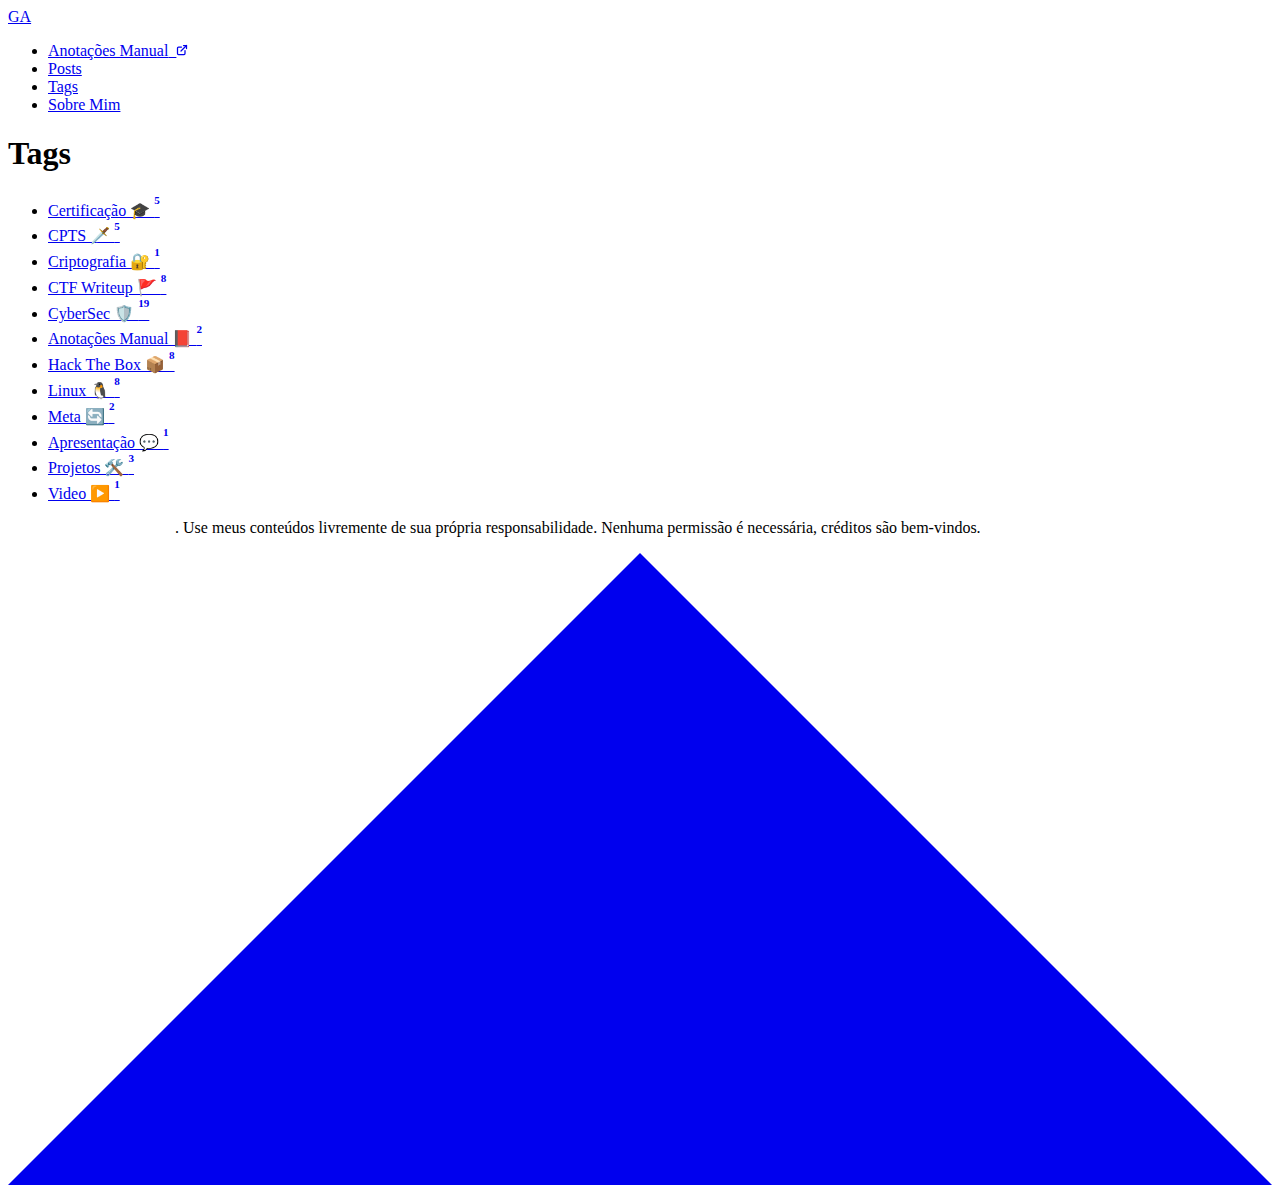
<file: tags.html>
<!DOCTYPE html>
<!-- saved from url=(0037)https://www.brunorochamoura.com/tags/ -->
<html lang="en" dir="auto"><head><meta http-equiv="Content-Type" content="text/html; charset=UTF-8">
<meta http-equiv="X-UA-Compatible" content="IE=edge">
<meta name="viewport" content="width=device-width, initial-scale=1, shrink-to-fit=no">
<meta name="robots" content="index, follow">
<title>Tags | BRM</title>
<meta name="keywords" content="">
<meta name="description" content="">
<meta name="author" content="Bruno Rocha Moura">
<link rel="canonical" href="https://www.brunorochamoura.com/tags/">
<link crossorigin="anonymous" href="https://www.brunorochamoura.com/assets/css/stylesheet.3ca131711c4b591d74a75354744045b6464874036865b4691953f71d1ec5d33a.css" integrity="sha256-PKExcRxLWR10p1NUdEBFtkZIdANoZbRpGVP3HR7F0zo=" rel="preload stylesheet" as="style">
<link rel="icon" href="https://www.brunorochamoura.com/favicon.ico">
<link rel="icon" type="image/png" sizes="16x16" href="https://www.brunorochamoura.com/favicon-16x16.png">
<link rel="icon" type="image/png" sizes="32x32" href="https://www.brunorochamoura.com/favicon-32x32.png">
<link rel="apple-touch-icon" href="https://www.brunorochamoura.com/apple-touch-icon.png">
<link rel="mask-icon" href="https://www.brunorochamoura.com/safari-pinned-tab.svg">
<meta name="theme-color" content="#2e2e33">
<meta name="msapplication-TileColor" content="#2e2e33">
<link rel="alternate" type="application/rss+xml" href="https://www.brunorochamoura.com/tags/index.xml">
<noscript>
    <style>
        #theme-toggle,
        .top-link {
            display: none;
        }

    </style>
</noscript><meta property="og:url" content="https://www.brunorochamoura.com/tags/">
  <meta property="og:site_name" content="BRM">
  <meta property="og:title" content="Tags">
  <meta property="og:locale" content="en">
  <meta property="og:type" content="website">
<meta name="twitter:card" content="summary">
<meta name="twitter:title" content="Tags">
<meta name="twitter:description" content="">



    
</head>

<body class="list dark" id="top">

<header class="header">
    <nav class="nav">
        <div class="logo">
            <a href="https://www.brunorochamoura.com/" accesskey="h" title="BRM (Alt + H)">GA</a>
            <div class="logo-switches">
            </div>
        </div>
        <ul id="menu">
            <li>
                <a href="https://field-manual.brunorochamoura.com/manual/" title="Field Manual">
                    <span>Anotações Manual</span>&nbsp;
                    <svg fill="none" shape-rendering="geometricPrecision" stroke="currentColor" stroke-linecap="round" stroke-linejoin="round" stroke-width="2.5" viewBox="0 0 24 24" height="12" width="12">
                        <path d="M18 13v6a2 2 0 01-2 2H5a2 2 0 01-2-2V8a2 2 0 012-2h6"></path>
                        <path d="M15 3h6v6"></path>
                        <path d="M10 14L21 3"></path>
                    </svg>
                </a>
            </li>
            <li>
                <a href="https://www.brunorochamoura.com/posts" title="Posts">
                    <span>Posts</span>
                </a>
            </li>
            <li>
                <a href="https://www.brunorochamoura.com/tags" title="Tags">
                    <span class="active">Tags</span>
                </a>
            </li>
            <li>
                <a href="https://www.brunorochamoura.com/about" title="About">
                    <span>Sobre Mim</span>
                </a>
            </li>
        </ul>
    </nav>
</header>
<main class="main">
<header class="page-header">
    <h1>Tags</h1>
</header>

<ul class="terms-tags">
    <li>
        <a href="https://www.brunorochamoura.com/tags/certification/">Certificação 🎓 <sup><strong><sup>5</sup></strong></sup> </a>
    </li>
    <li>
        <a href="https://www.brunorochamoura.com/tags/cpts-%EF%B8%8F/">CPTS 🗡️ <sup><strong><sup>5</sup></strong></sup> </a>
    </li>
    <li>
        <a href="https://www.brunorochamoura.com/tags/cryptography/">Criptografia 🔐 <sup><strong><sup>1</sup></strong></sup> </a>
    </li>
    <li>
        <a href="https://www.brunorochamoura.com/tags/ctf-writeup/">CTF Writeup 🚩 <sup><strong><sup>8</sup></strong></sup> </a>
    </li>
    <li>
        <a href="https://www.brunorochamoura.com/tags/cybersec-%EF%B8%8F/">CyberSec 🛡️ <sup><strong><sup>19</sup></strong></sup> </a>
    </li>
    <li>
        <a href="https://www.brunorochamoura.com/tags/field-manual/">Anotações Manual 📕 <sup><strong><sup>2</sup></strong></sup> </a>
    </li>
    <li>
        <a href="https://www.brunorochamoura.com/tags/hack-the-box/">Hack The Box 📦 <sup><strong><sup>8</sup></strong></sup> </a>
    </li>
    <li>
        <a href="https://www.brunorochamoura.com/tags/linux/">Linux 🐧 <sup><strong><sup>8</sup></strong></sup> </a>
    </li>
    <li>
        <a href="https://www.brunorochamoura.com/tags/meta/">Meta 🔄 <sup><strong><sup>2</sup></strong></sup> </a>
    </li>
    <li>
        <a href="https://www.brunorochamoura.com/tags/presentation/">Apresentação 💬 <sup><strong><sup>1</sup></strong></sup> </a>
    </li>
    <li>
        <a href="https://www.brunorochamoura.com/tags/projects-%EF%B8%8F/">Projetos 🛠️ <sup><strong><sup>3</sup></strong></sup> </a>
    </li>
    <li>
        <a href="https://www.brunorochamoura.com/tags/video-%EF%B8%8F/">Video ▶️ <sup><strong><sup>1</sup></strong></sup> </a>
    </li>
</ul>
    </main>
    
<footer class="footer">
 <p><a href="https://creativecommons.org/publicdomain/zero/1.0/" style="color: white;">Nenhum direito reservado</a>. Use meus conteúdos livremente de sua própria responsabilidade. Nenhuma permissão é necessária, créditos são bem-vindos.</p>
</footer>
<a href="https://www.brunorochamoura.com/tags/#top" aria-label="go to top" title="Go to Top (Alt + G)" class="top-link" id="top-link" accesskey="g">
    <svg xmlns="http://www.w3.org/2000/svg" viewBox="0 0 12 6" fill="currentColor">
        <path d="M12 6H0l6-6z"></path>
    </svg>
</a>

<script>
    let menu = document.getElementById('menu')
    if (menu) {
        menu.scrollLeft = localStorage.getItem("menu-scroll-position");
        menu.onscroll = function () {
            localStorage.setItem("menu-scroll-position", menu.scrollLeft);
        }
    }

    document.querySelectorAll('a[href^="#"]').forEach(anchor => {
        anchor.addEventListener("click", function (e) {
            e.preventDefault();
            var id = this.getAttribute("href").substr(1);
            if (!window.matchMedia('(prefers-reduced-motion: reduce)').matches) {
                document.querySelector(`[id='${decodeURIComponent(id)}']`).scrollIntoView({
                    behavior: "smooth"
                });
            } else {
                document.querySelector(`[id='${decodeURIComponent(id)}']`).scrollIntoView();
            }
            if (id === "top") {
                history.replaceState(null, null, " ");
            } else {
                history.pushState(null, null, `#${id}`);
            }
        });
    });

</script>
<script>
    var mybutton = document.getElementById("top-link");
    window.onscroll = function () {
        if (document.body.scrollTop > 800 || document.documentElement.scrollTop > 800) {
            mybutton.style.visibility = "visible";
            mybutton.style.opacity = "1";
        } else {
            mybutton.style.visibility = "hidden";
            mybutton.style.opacity = "0";
        }
    };

</script>



</body></html>
</file>
<file: assets/style.css>

</file>
